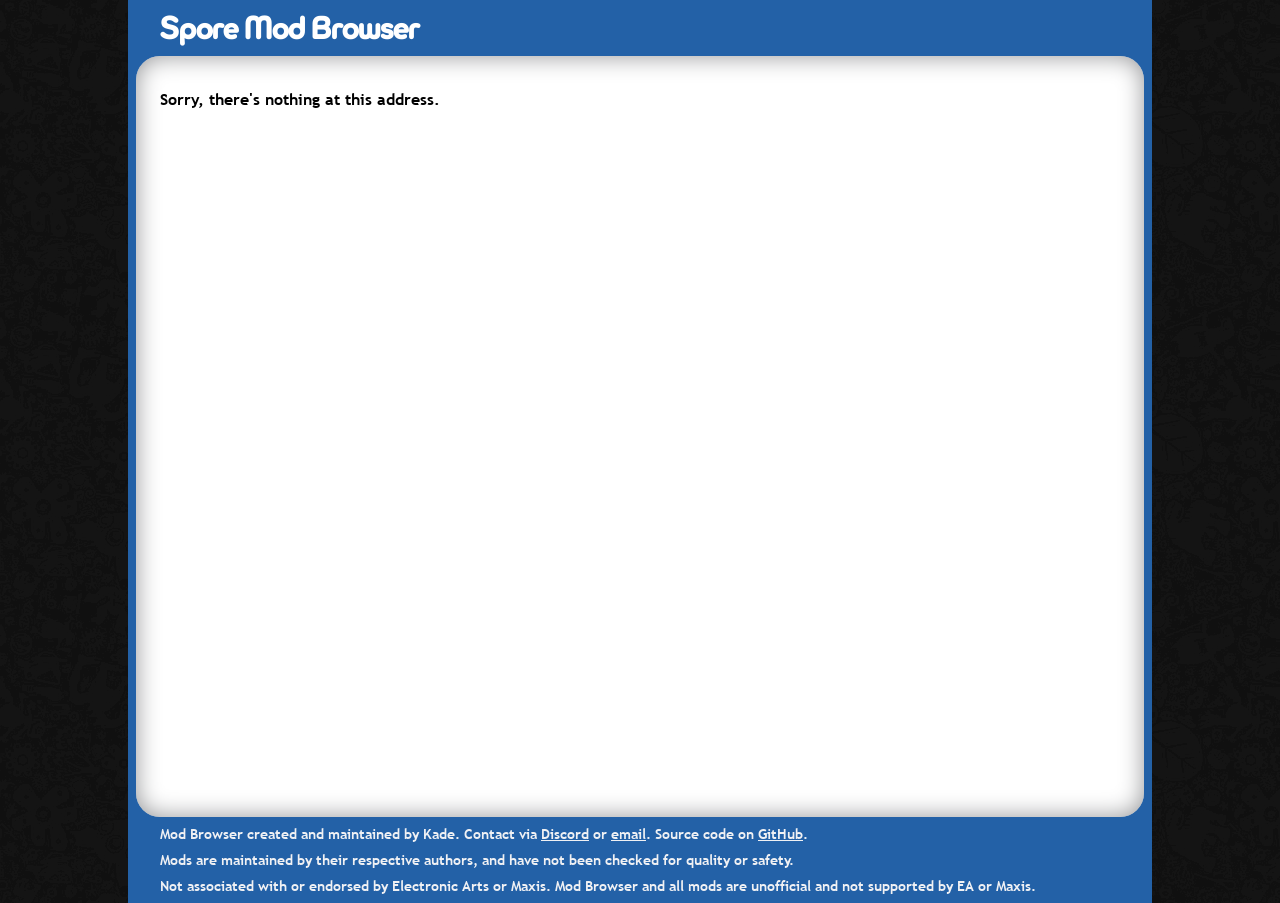
<file: index.html>
﻿<!DOCTYPE html>
<html>

<head>
    <meta charset="utf-8" />
    <meta name="viewport" content="width=device-width, initial-scale=1.0, maximum-scale=1.0, user-scalable=no" />

    <title>Spore Mod Browser</title>

    <base href="/" />

    <link href="style/spore.css" rel="stylesheet" />
    <link href="style/style.css" rel="stylesheet" />
    <link href="style/reusable.css" rel="stylesheet" />
    <link href="style/mod-listing.css" rel="stylesheet" />

    <!--<link href="SporeCommunity.ModBrowser.Blazor.styles.css" rel="stylesheet" />-->
</head>

<body>
    <header>
        <h1><a href="./">Spore Mod Browser</a></h1>
    </header>

    <div id="blazor-error-ui">
        An unhandled error has occurred.
        <a href="" class="reload">Reload</a>
    </div>

    <div id="app">
        <div class="loading">
            <img src="style/images/galaxy-neutral.png">
            <p>Loading...</p>
        </div>
    </div>

    <script src="scripts.js"></script>

    <script src="_framework/blazor.webassembly.js"></script>

    <footer>
        <p>Mod Browser created and maintained by Kade. Contact via <a target="_blank" rel="noopener noreferrer" href="https://discord.gg/66jVk3X">Discord</a> or <a href="mailto:kade@sporecommunity.com">email</a>. Source code on <a target="_blank" rel="noopener noreferrer" href="https://github.com/Spore-Community/ModBrowser">GitHub</a>.</a></p>
        <p>Mods are maintained by their respective authors, and have not been checked for quality or safety.</p>
        <p><strong>Not associated with or endorsed by Electronic Arts or Maxis.</strong> Mod Browser and all mods are unofficial and not supported by EA or Maxis.</p>
    </footer>
</body>

</html>
</file>
<file: style/spore.css>
﻿/* Fonts */

@font-face {
    font-family: Spore-Regular;
    src: url(fonts/Spore-Regular.ttf);
}

@font-face {
    font-family: Spore-Light;
    src: url(fonts/Spore-Light.ttf);
}

@font-face {
    font-family: "Trebuchet EA";
    src: url(fonts/trebucheteabold.ttf);
}

@font-face {
    font-family: "Palatino Sans EA";
    src: url(fonts/palatinosanseabold.ttf);
}


/* Global styles */

html {
    /* Colors */
    --spore-white: #FFF;
    --spore-cool: #F0F1F4;
    --spore-neutral: #939496;
    --spore-deep-grey: #6D6E70;
    --spore-light-space: #4E9DD8;
    --spore-mid-space: #2361A7;
    --spore-deep-space: #000112;
    --spore-accent-green: #B1CD49;
    --spore-accent-orange: #E0932F;
    --spore-accent-purple: #CA0088;
    /* Gradients */
    --spore-text-gradient: linear-gradient(#F6F6F6, #CED1D4);
    --spore-cool-gradient: linear-gradient(#FFFFFF, #E9EEF0);
    --spore-glass-pane-gradient: linear-gradient(#FBFBFB, #E4F0F6);
    --spore-space-gradient: linear-gradient(#4171B5, #5057A3, #272458);
    --spore-deep-space-gradient: linear-gradient(#2070B8, #233164, #00000D);
    --spore-accent-green-gradient: linear-gradient(#B1CD49, #004620);
    --spore-accent-orange-gradient: linear-gradient(#E0932F, #A42433);
    --spore-accent-purple-gradient: linear-gradient(#CA0088, #5B308D);
    /* Fonts */
    --spore-font: Spore-Regular, sans-serif;
    --spore-heading-font: "Palatino Sans EA", sans-serif;
    --spore-body-font: "Trebuchet EA", sans-serif;
    /* Images */
    --spore-glyphic-bg-dark: url(images/glyphic-bg-dark.png);
}
</file>
<file: style/style.css>
﻿/* Global styles */

html {
    font-size: 16px;
    font-family: var(--spore-font);
    background-image: var(--spore-glyphic-bg-dark);
    background-color: var(--spore-deep-space);
}

body {
    max-width: 1024px;
    min-height: calc(100vh - 48px);
    margin: auto;
    background: var(--spore-mid-space);
}

#app {
    position: relative;
    min-height: calc(100vh - 171px);
    margin: 0 8px;
    background: var(--spore-white);
    border-radius: 24px;
    padding: 16px 24px;
    box-shadow: 0 0 24px 0 var(--spore-neutral) inset;
}

/* Header styles */

header {
    padding: 16px 32px 8px;
}

header h1, header a {
    color: var(--spore-white);
    margin: 0;
    text-decoration: none;
}

/* Nav styles */

nav ul {
    list-style: none;
    margin: 0;
    padding: 0;
}

nav li {
    display: inline;
}

nav a {
    text-decoration: none;
    padding: 4px;
    color: var(--spore-mid-space);
}

nav .active {
    text-decoration: underline;
    color: var(--spore-light-space);
}

nav a:hover {
    color: var(--spore-light-space);
}

#main-nav-buttons {
    width: 300px;
    position: absolute;
    top: -48px;
    right: 0;
    background: var(--spore-mid-space);
    border-bottom: 4px var(--spore-mid-space) solid;
    border-left: 4px var(--spore-mid-space) solid;
    border-radius: 0 0 0 24px;
}

@media (max-width: 768px) {
    /* Quick and simple fix for mobile - not the prettiest but it works */
    #main-nav-buttons {
        width: calc(100vw - 16px);
        position: relative;
        top: -16px;
        left: -24px;
        border-left: 0;
        border-radius: 0;
    }
}

#main-nav-buttons a {
    padding: 0;
}

#main-nav-buttons button {
    width: 100%;
    height: 40px;
    margin-bottom: 4px;
}

#main-nav-buttons nav {
    display: flex;
}

#main-nav-buttons nav a {
    flex: 50%;
    padding: 0 2px;
}

/* Footer styles */

footer {
    color: var(--spore-cool);
    font-size: 14px;
    padding: 4px 32px;
}

footer p {
    margin: 0;
    padding: 4px 0;
}

footer a {
    color: var(--spore-cool);
}

/* Basic styles */

p {
    font-family: var(--spore-body-font);
}

a {
    color: var(--spore-light-space);
}

h1 {
    color: var(--spore-light-space);
    font-size: 32px;
}

h2 {
    color: var(--spore-light-space);
    font-size: 24px;
}

h3 {
    color: var(--spore-deep-grey);
    font-size: 20px;
    margin-top: 32px;
    margin-bottom: 16px;
    ;
}

h4 {
    font-size: 16px;
}

hr {
    border: 2px solid var(--spore-mid-space);
    margin: 32px 0;
}

img {
    max-width: 100%;
    max-height: 100%;
}

ul, ol, label {
    font-family: var(--spore-body-font);
}

table {
    border-collapse: collapse;
    font-family: var(--spore-body-font);
    font-size: 14px;
    margin: 12px 0;
}

td, th {
    border-top: 1px solid var(--spore-mid-space);
    border-bottom: 1px solid var(--spore-mid-space);
    padding: 4px;
}

input {
    background: var(--spore-cool);
    font-family: var(--spore-body-font);
    font-size: 16px;
    padding: 5px 13px;
    border: 3px var(--spore-neutral) solid;
    border-radius: 32px;
}

input:focus {
    border-color: var(--spore-light-space);
}

button {
    background: var(--spore-space-gradient);
    color: var(--spore-white);
    font-family: var(--spore-font);
    font-size: 18px;
    padding: 5px 13px;
    border: 3px var(--spore-neutral) solid;
    border-radius: 32px;
    transition: 0.1s;
}

button:hover {
    border-color: var(--spore-light-space);
}

button:active {
    background: var(--spore-deep-space-gradient);
}

button:disabled {
    color: var(--spore-neutral);
}

/* Main content styles */

article {}

article h1:first-of-type {
    margin-top: 0;
}

/* Reusable styles */

.accent-green {
    color: var(--spore-accent-green);
}

.accent-orange {
    color: var(--spore-accent-orange);
}

.accent-purple {
    color: var(--spore-accent-purple);
}

.accent-green-bg {
    background: var(--spore-accent-green-gradient);
}

.accent-orange-bg {
    background: var(--spore-accent-orange-gradient);
}

.accent-purple-bg {
    background: var(--spore-accent-purple-gradient);
}

.loading {
    color: var(--spore-neutral);
    font-size: 24px;
    display: flex;
    align-items: center;
}

.loading img {
    height: 1em;
    width: 1em;
    margin: 8px;
    animation: spin 2s linear infinite;
}

.page-cover {
    position: fixed;
    top: 0;
    left: 0;
    z-index: 10;
    height: 100vh;
    width: 100vw;
    background: rgba(0, 0, 0, 0.75);
}

.dialog {
    position: fixed;
    left: 0;
    right: 0;
    top: 10%;
    width: 512px;
    margin: auto;
    padding: 16px;
    z-index: 10;
    background-color: var(--spore-white);
    border: 4px var(--spore-mid-space) solid;
    border-radius: 24px;
}

.dialog div {
    text-align: right;
}

.dialog button {
    margin: 0 4px;
}

@keyframes spin {
    from {
        transform: rotate(0deg);
    }
    to {
        transform: rotate(360deg);
    }
}

/* Blazor styles */

#blazor-error-ui {
    display: none;
}
</file>
<file: style/reusable.css>
﻿/* Reusable styles */

.hidden {
    display: none;
}

.columns {
    display: flex;
}

    .columns div {
        flex: 25%;
        font-size: 14px;
        padding: 0 4px;
    }
</file>
<file: style/mod-listing.css>
/* Mod listing styles */

.mod-listing {
    position: relative;
    min-height: 124px;
    margin: 16px 0;
    padding: 8px 144px 8px 16px;
    border-radius: 24px;
    box-shadow: 0 0 12px 0 var(--spore-neutral);
}

.mod-listing:hover {
    box-shadow: 0 0 20px 0 var(--spore-light-space);
    transition: 0.2s;
}

.mod-listing h2 {
    margin: 0;
    font-family: var(--spore-body-font);
}

.mod-listing h2 span {
    color: var(--spore-neutral);
    font-size: 16px;
    margin-left: 8px;
}

.mod-listing p {
    margin: 4px 0;
}

.mod-listing p.mod-version {
    color: var(--spore-neutral);
    font-size: 14px;
}

.mod-listing ul {
    margin: 16px 0 0 0;
    padding: 0;
}

.mod-listing ul li {
    display: inline-block;
    margin: 4px 8px 4px 0;
    padding: 4px 8px;
    border: 1px var(--spore-accent-orange) solid;
    border-radius: 32px;
}

.mod-listing .mod-buttons {
    position: absolute;
    top: 8px;
    right: 8px;
    width: 128px;
}
.mod-listing .mod-buttons button {
    width: 100%;
    margin-bottom: 8px;
}
</file>
